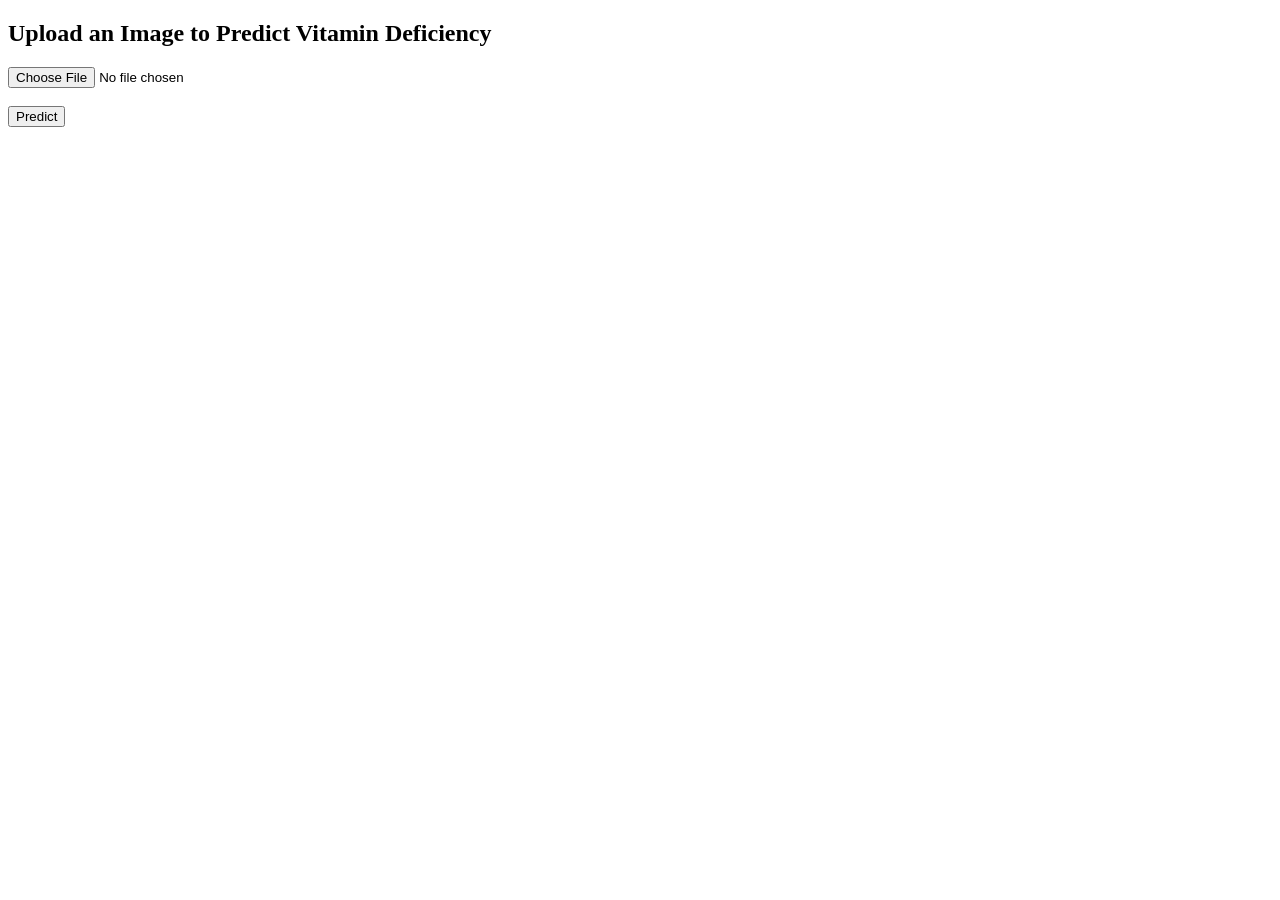
<file: templates/templates/index.html>
<!DOCTYPE html>
<html>
<head>
    <title>Vitamin Deficiency Detection</title>
</head>
<body>
    <h2>Upload an Image to Predict Vitamin Deficiency</h2>
    <form action="/predict" enctype="multipart/form-data" method="post">
        <input type="file" name="image" required><br><br>
        <button type="submit">Predict</button>
    </form>
</body>
</html>
</file>
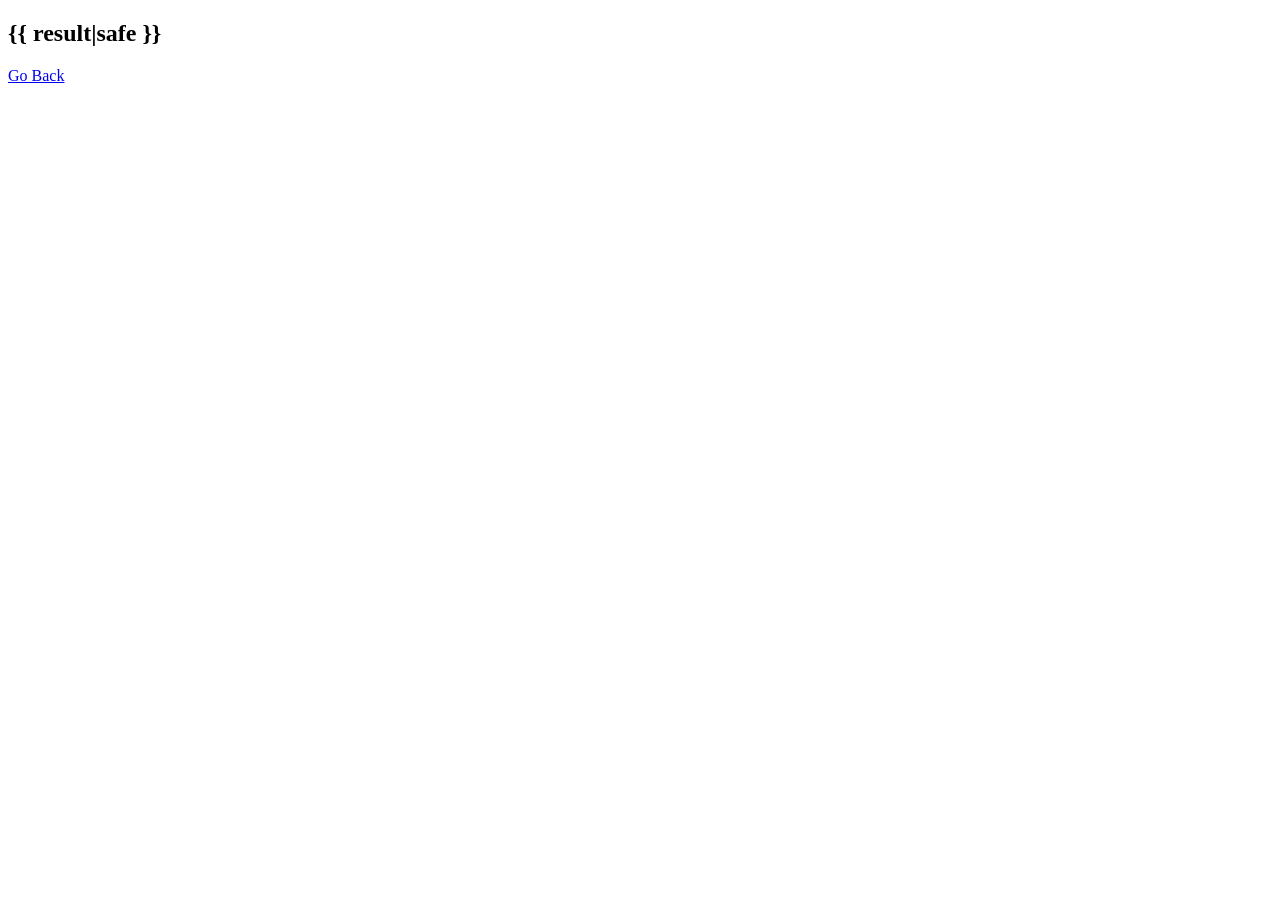
<file: templates/templates/result.html>
<!DOCTYPE html>
<html>
<head>
    <title>Prediction Result</title>
</head>
<body>
    <h2>{{ result|safe }}</h2>
    <a href="/">Go Back</a>
</body>
</html>
<!--  -->
<!-- Compare this snippet from templates/index.html: -->
</file>
